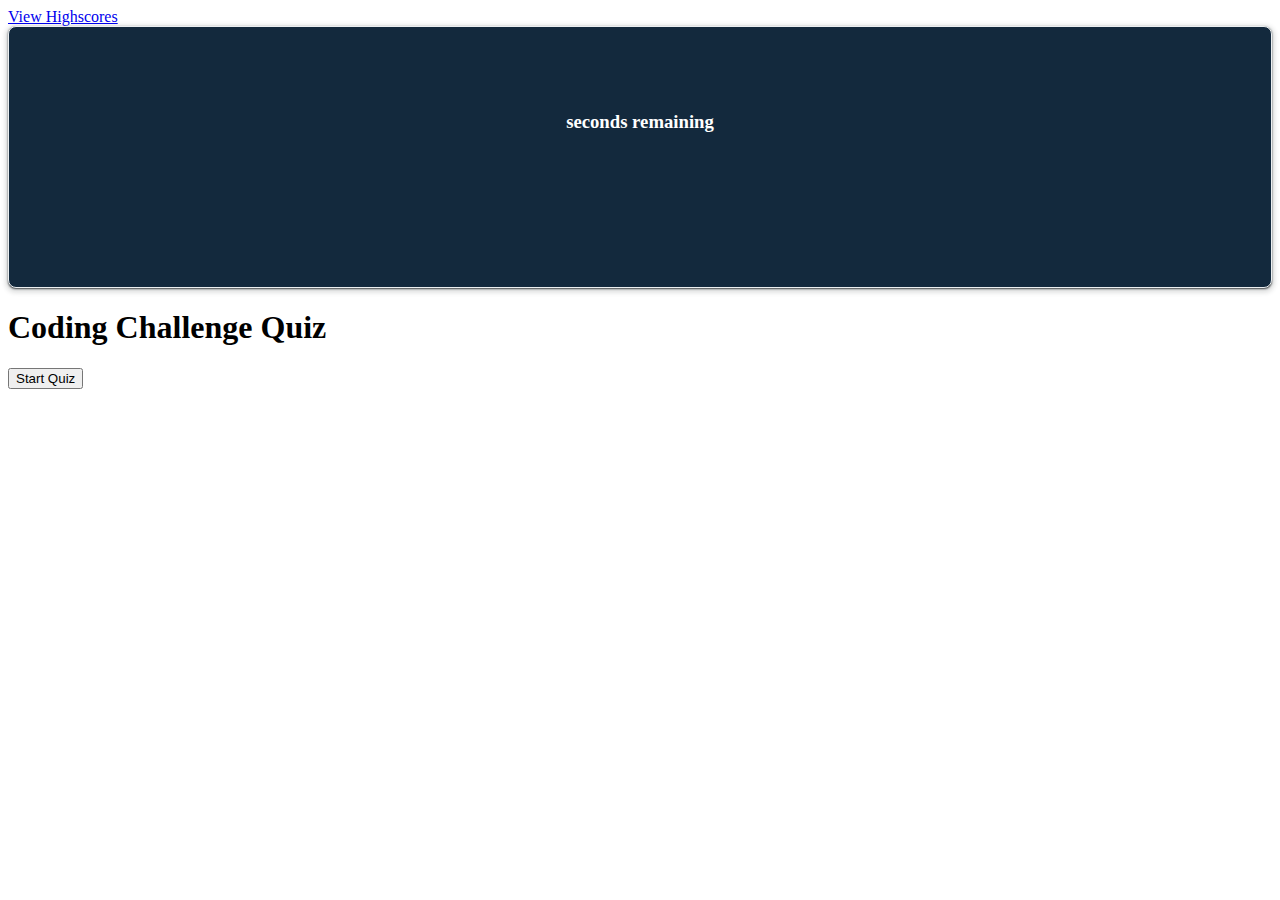
<file: index.html>
<!DOCTYPE html>
<html lang="en">

<head>
    <meta charset="UTF-8">
    <meta http-equiv="X-UA-Compatible" content="IE=edge">
    <meta name="viewport" content="width=device-width, initial-scale=1.0">
    <!-- CSS FILE -->
    <link rel="stylesheet" href="Assets/style.css" />
    <title>Quiz</title>
</head>

<body>

    <a href="highscores.html">View Highscores</a>
    <div class="card timer">
        <div class="timer-text">
            <div class="large-font timer-count"></div>
            <h3>seconds remaining</h3>
        </div>
    </div>

    <section id="start-screen">
        <h1>Coding Challenge Quiz</h1>
        <button id="startBtn">Start Quiz</button>
    </section>

    <section id="displayQandA" class="hide">
        <h1 id="question">QUESTION 1</h1>
        <button id="option1Btn"> OPTION 1</button>
        <button id="option2Btn"> OPTION 2</button>
        <button id="option3Btn"> OPTION 3</button>
        <button id="option4Btn"> OPTION 4</button>
        <h4 id="correct-wrong">Correct/Incorrect ANswer</h4>
    </section>

    <section id="results" class="hide">
        <h1>ALL DONE!!!</h1>
        <p>Your score is : <span id="playerScore"></span> / 5</p>
        Initials  here: <input type="text" id="initials" /> 
        <button id="scoreBtn"> SUBMIT SCORE</button>
        
    </section>
    <section>
        
    </section>
    <!-- JS file  -->
    <script src="Assets/script.js"></script>
</body>

</html>
</file>
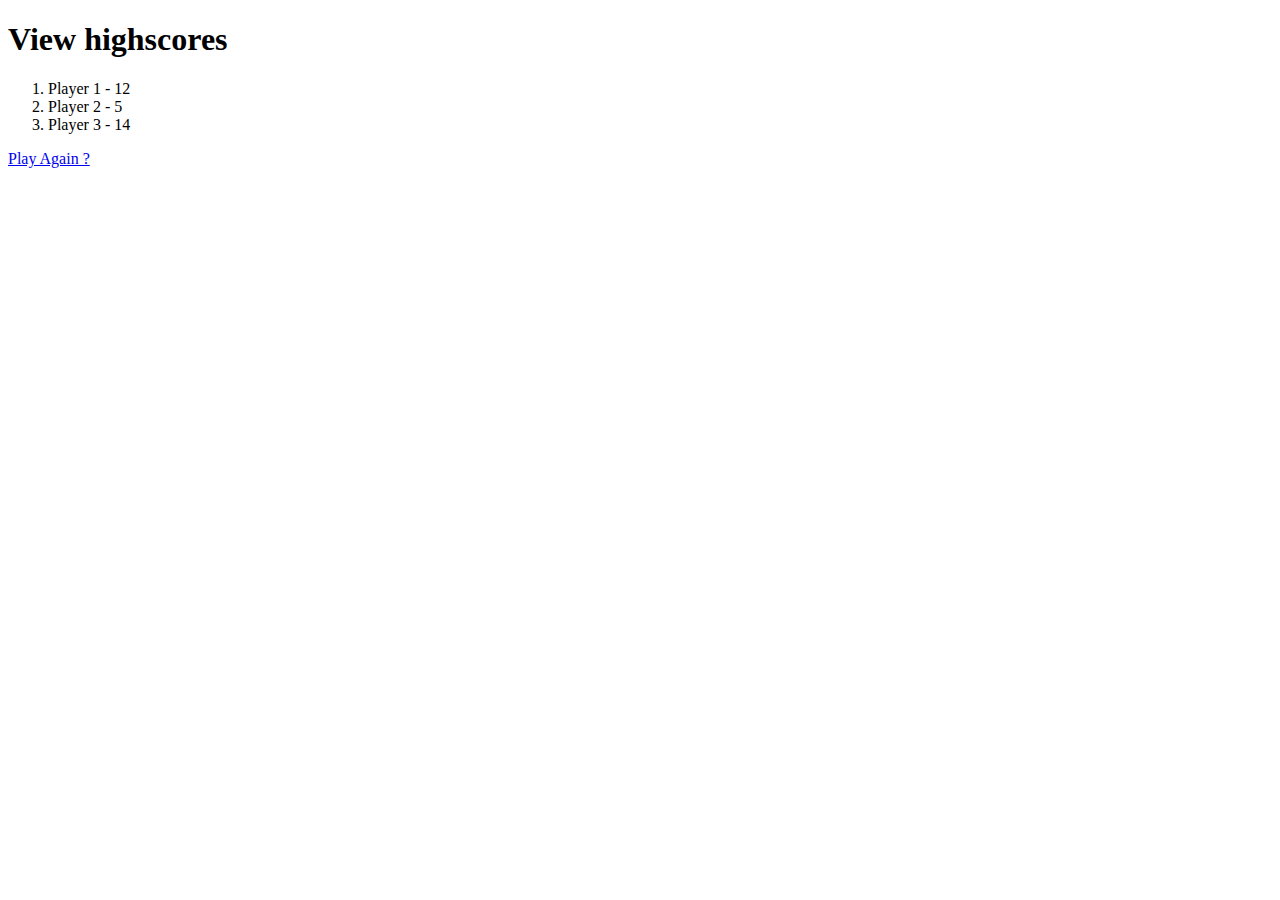
<file: highscores.html>
<!DOCTYPE html>
<html lang="en">
<head>
    <meta charset="UTF-8">
    <meta http-equiv="X-UA-Compatible" content="IE=edge">
    <meta name="viewport" content="width=device-width, initial-scale=1.0">
     <!-- CSS FILE -->
     <link rel="stylesheet" href="/Assets/style.css" />
    <title>Quiz Game</title>
</head>
<body>
    <h1>View highscores</h1>
    <ol id="playerList">
        <li> Player 1 - 12 </li>
        <li> Player 2 - 5 </li>
        <li> Player 3 - 14 </li>
    </ol>
    <a href="index.html">Play Again ?</a>
</body>
</html>
</file>
<file: Assets/style.css>
.card {
    background: radial-gradient(circle, rgba(240,230,140,1) 0%, rgba(187,124,33,0.604079131652661) 100%);
    border: 1px solid #eceff1;
    border-radius: 8px;
    box-shadow: rgba(60, 64, 67, 2) 0 1px 2px 0,
      rgba(60, 64, 67, 0.15) 0 2px 4px 3px;
    margin: auto;
    padding: 20px;
  }
  
  .word-blanks {
    line-height: 360px;
  }
  
  .large-font {
    font-size: 3.5em;
    text-align:center;
  }
  
  .timer {
    height: 240px;
    padding: 10px;
    background: #13293d;
    color: #fff;
    text-align: center;
  }
  
  .timer-text {
    padding: 55px;
  }

  .hide{
      display: none;
  }

  .show{
      display: block;
  }
</file>
